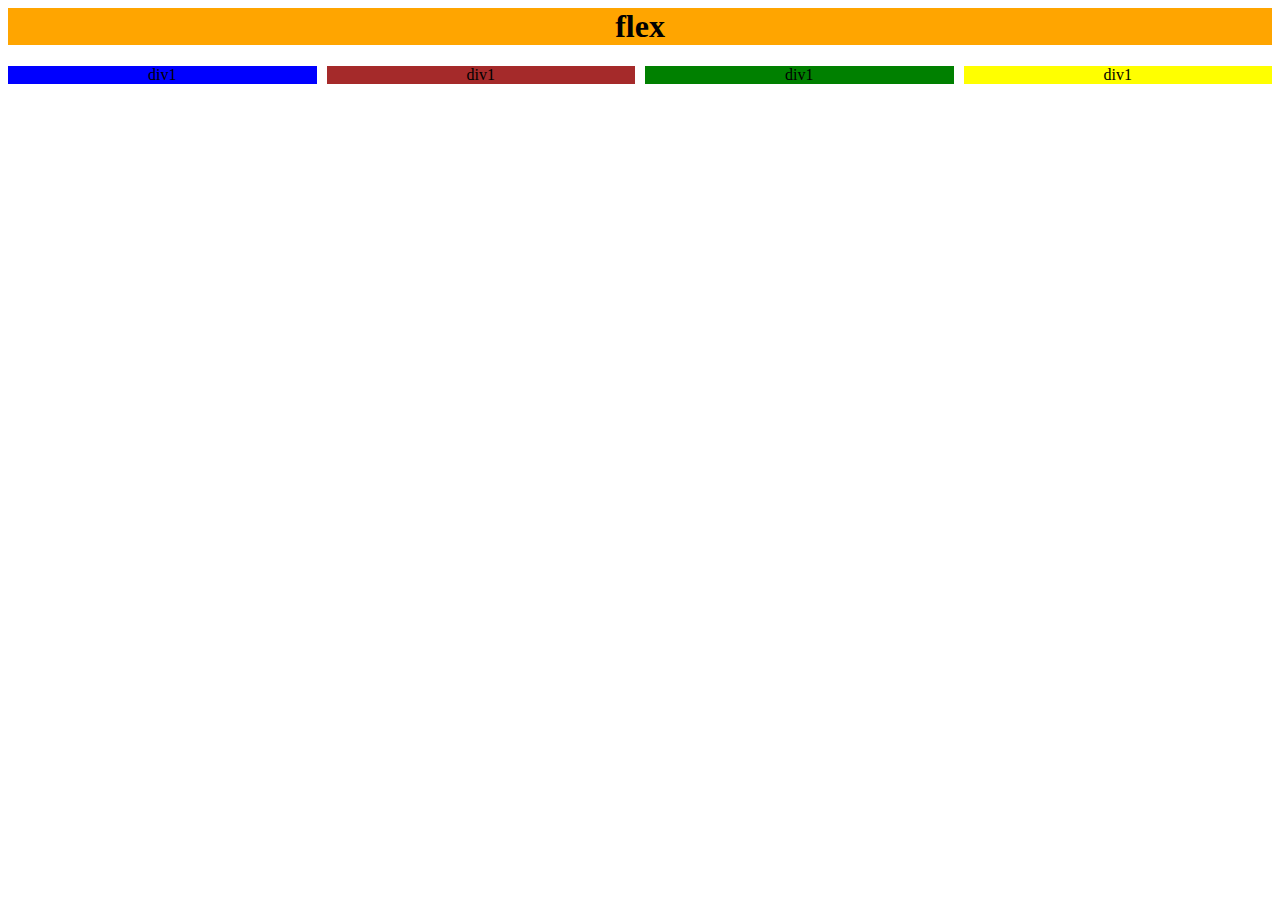
<file: flexbox.html>
<!DOCTYPE html>
<html>
    <head>
        <title>flexbox</title>
        <h1 style="text-align: center;margin-top: 0px; background-color: orange ;">flex</h1>
    </head>
    <body>
        <div class="flex">
            <div style="background-color: blue; flex:1">div1</div>
            <div style="background-color: brown ; flex:1">div1</div>
            <div style="background-color: green ; flex:1">div1</div>
            <div style="background-color: yellow ; flex:1">div1</div>
        </div>
        <style>
            .flex{
                display:flex;
                flex-direction: row;
                column-gap: 10px;
                text-align:center
            
            }
        </style>
    </body>
</html>
</file>
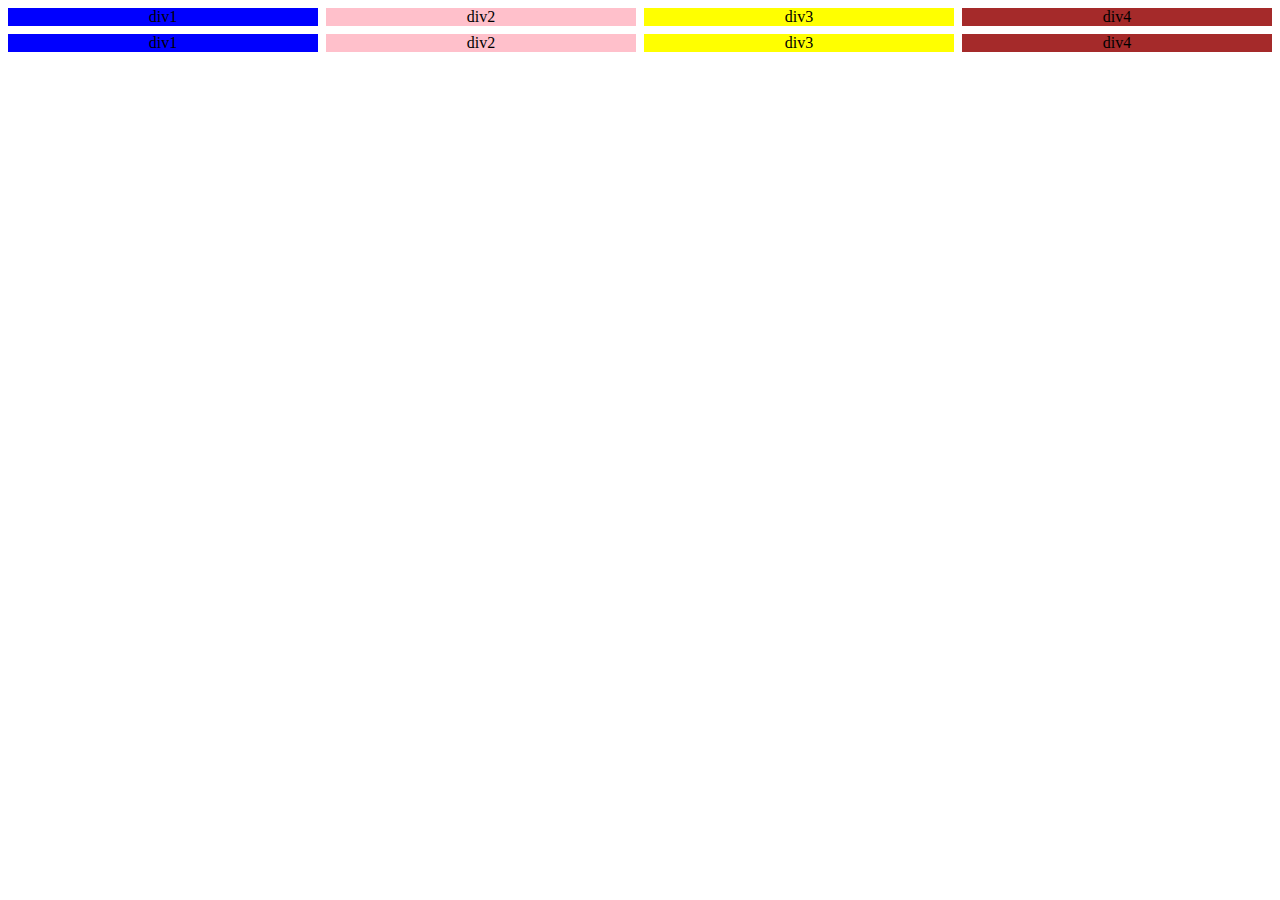
<file: sample.html>
<!DOCTYPE html>
<html>
   
    <head> <title>sample</title></head>
    <body>
        <div class="grid">
            <div style="background-color: blue;">div1</div>
            <div style="background-color: pink;">div2</div>
            <div style="background-color: yellow ;">div3</div>
            <div style="background-color:brown;">div4</div>
            <div style="background-color: blue;">div1</div>
            <div style="background-color: pink;">div2</div>
            <div style="background-color: yellow ;">div3</div>
            <div style="background-color:brown;">div4</div>
        </div>
        <style>
            .grid{
                display:grid;
                grid-template-columns: 1fr 1fr 1fr 1fr;
                column-gap:8px;
                row-gap:8px;
                text-align: center;
                 height: 40px;
                
            }
        </style>
    </body>
</html>
</file>
